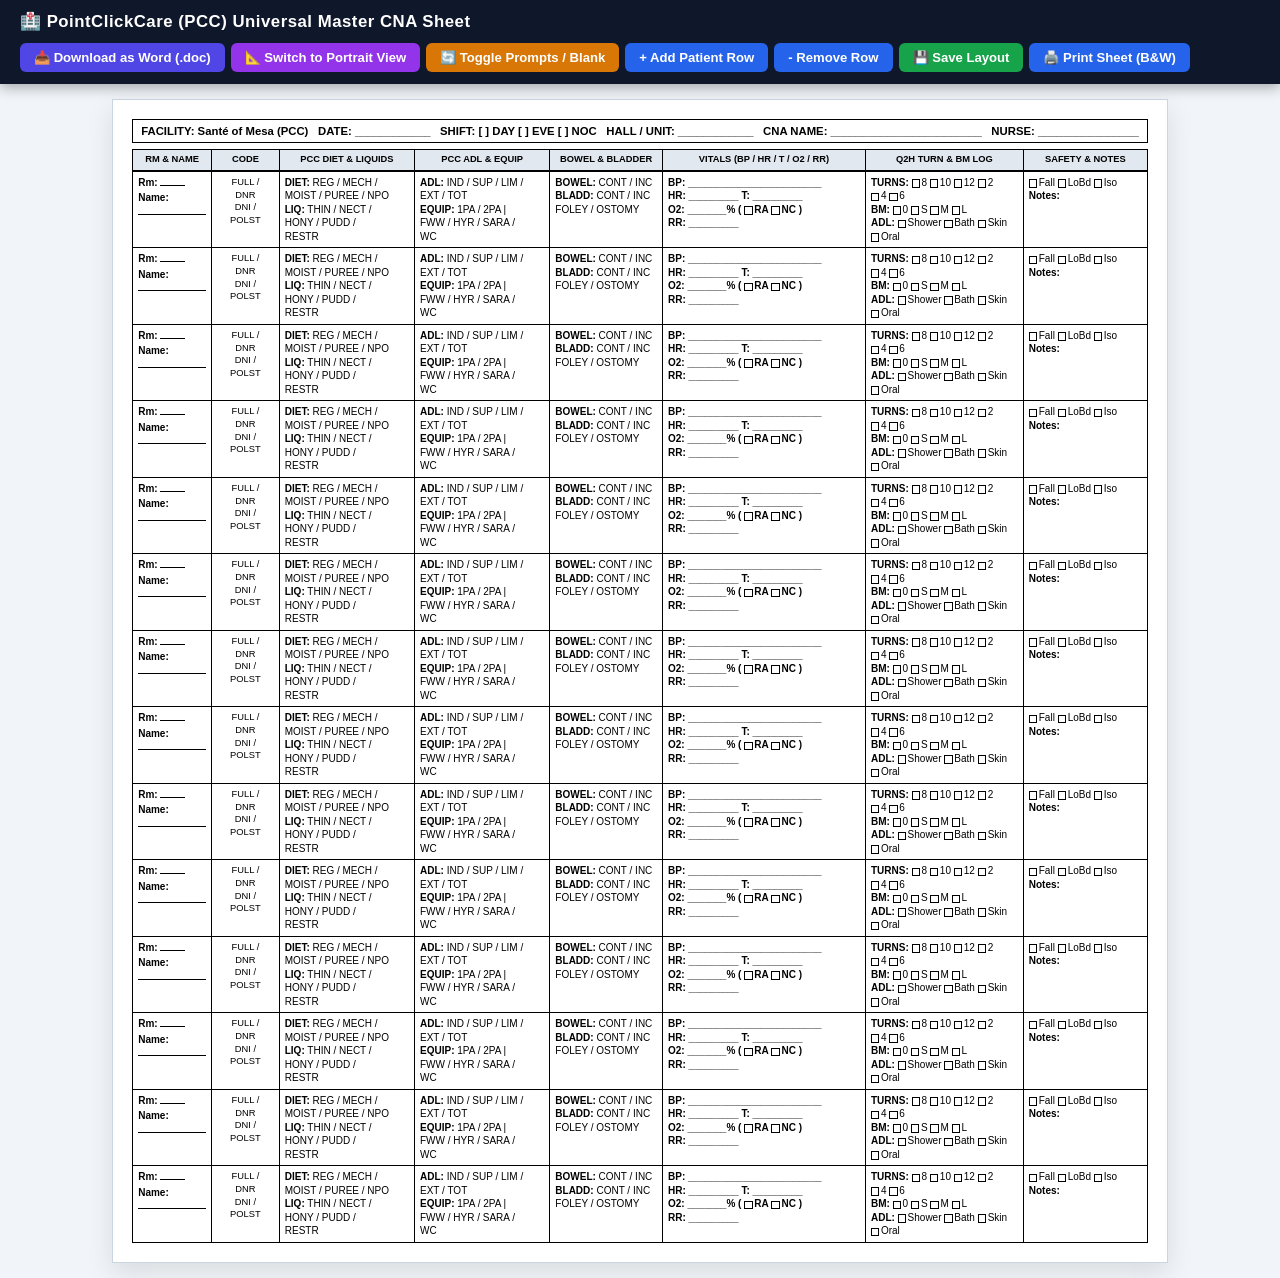
<file: final_flavor.html>
<!DOCTYPE html>
<html lang="en">
<head>
  <meta charset="UTF-8">
  <meta name="viewport" content="width=device-width, initial-scale=1.0">
  <title>PointClickCare (PCC) Universal Master CNA Shift Worksheet</title>
  <style>
    /* ============================================================
       POINTCLICKCARE (PCC) UNIVERSAL SINGLE-SHEET MASTER MATRIX
       ============================================================ */
    :root {
      --font-stack: Arial, Helvetica, sans-serif;
    }

    * {
      box-sizing: border-box;
      margin: 0;
      padding: 0;
    }

    body {
      font-family: var(--font-stack);
      background-color: #f1f5f9;
      color: #000000;
      line-height: 1.25;
    }

    /* Top Control Toolbar (Screen Only) */
    .toolbar {
      background: #0f172a;
      color: #ffffff;
      padding: 12px 20px;
      display: flex;
      justify-content: space-between;
      align-items: center;
      flex-wrap: wrap;
      gap: 10px;
      position: sticky;
      top: 0;
      z-index: 1000;
      box-shadow: 0 4px 12px rgba(0,0,0,0.3);
    }

    .toolbar-title {
      font-size: 1.05rem;
      font-weight: 700;
      letter-spacing: 0.5px;
    }

    .action-btn {
      background: #2563eb;
      color: #ffffff;
      border: none;
      padding: 7px 14px;
      border-radius: 6px;
      font-size: 0.82rem;
      font-weight: bold;
      cursor: pointer;
      display: inline-flex;
      align-items: center;
      gap: 5px;
    }

    .action-btn-green {
      background: #16a34a;
    }
    .action-btn-green:hover {
      background: #15803d;
    }

    .action-btn-amber {
      background: #d97706;
    }
    .action-btn-amber:hover {
      background: #b45309;
    }

    .action-btn-purple {
      background: #9333ea;
    }
    .action-btn-purple:hover {
      background: #7e22ce;
    }

    .action-btn-indigo {
      background: #4f46e5;
    }
    .action-btn-indigo:hover {
      background: #4338ca;
    }

    /* Page Canvas (Screen View) */
    .sheet-container {
      max-width: 11in;
      margin: 15px auto;
      background: #ffffff;
      border: 1px solid #cbd5e1;
      padding: 0.2in;
      box-shadow: 0 10px 25px rgba(0,0,0,0.1);
      transition: max-width 0.2s ease;
    }

    body.is-portrait .sheet-container {
      max-width: 8.5in;
    }

    /* Print Setup — Forced Monochrome High-Contrast Landscape */
    @media print {
      @page {
        size: letter landscape;
        margin: 0.2in;
      }
      body.is-portrait @page {
        size: letter portrait;
        margin: 0.2in;
      }
      .no-print {
        display: none !important;
      }
      body {
        background: #ffffff !important;
        color: #000000 !important;
        padding: 0 !important;
      }
      .sheet-container {
        max-width: 100% !important;
        margin: 0 !important;
        padding: 0 !important;
        border: none !important;
        box-shadow: none !important;
      }
      [contenteditable="true"] {
        outline: none !important;
        background: transparent !important;
      }
    }

    /* Minimal Single-Line Header Bar */
    .pcc-header-bar {
      font-size: 8.5pt;
      font-weight: bold;
      margin-bottom: 6px;
      display: flex;
      justify-content: space-between;
      border: 1.5px solid #000000;
      padding: 4px 8px;
      background: #ffffff;
    }

    /* HIGH DENSITY MATRIX TABLE STYLES */
    .pcc-matrix-table {
      width: 100%;
      border-collapse: collapse;
      table-layout: fixed;
      font-size: 7.5pt;
    }

    .pcc-matrix-table th {
      border: 1.5px solid #000000;
      background: #e2e8f0;
      color: #000000;
      padding: 4px;
      font-weight: 900;
      font-size: 7pt;
      text-transform: uppercase;
      text-align: center;
      border-bottom: 2px solid #000000;
    }

    .pcc-matrix-table td {
      border: 1px solid #000000;
      padding: 4px 5px;
      vertical-align: top;
      height: 52px;
      line-height: 1.35;
    }

    .micro-chk {
      display: inline-block;
      width: 8.5px;
      height: 8.5px;
      border: 1px solid #000000;
      margin-right: 1.5px;
      vertical-align: middle;
    }

    .line-blank {
      display: inline-block;
      border-bottom: 1px solid #000000;
      min-height: 10px;
    }

    /* Spacious Vitals Text Formatting */
    .vitals-spacious-cell {
      font-size: 7.5pt;
      line-height: 1.45;
      font-weight: 600;
    }

    /* Universal Column Width Allocations */
    .col-rm { width: 7%; }
    .col-code { width: 6%; }
    .col-diet { width: 12%; }
    .col-adl { width: 12%; }
    .col-brief { width: 10%; }
    .col-vitals { width: 18%; }
    .col-turn { width: 14%; }
    .col-notes { width: 11%; }

    .editable-mode [contenteditable="true"]:hover {
      background: #fef08a !important;
      cursor: text;
    }

    .editable-mode [contenteditable="true"]:focus {
      background: #fef08a !important;
      outline: 2px solid #2563eb !important;
    }
  </style>
</head>
<body class="editable-mode">

  <!-- Top Controls Bar (Screen Only) -->
  <div class="toolbar no-print">
    <div class="toolbar-title">🏥 PointClickCare (PCC) Universal Master CNA Sheet</div>
    
    <div style="display: flex; gap: 6px; flex-wrap: wrap;">
      <button class="action-btn action-btn-indigo" onclick="downloadWordDoc()">📥 Download as Word (.doc)</button>
      <button id="btnOrientationToggle" class="action-btn action-btn-purple" onclick="toggleOrientation()">📐 Switch to Portrait View</button>
      <button class="action-btn action-btn-amber" onclick="togglePromptText()">🔄 Toggle Prompts / Blank</button>
      <button class="action-btn" onclick="addTableRow()">+ Add Patient Row</button>
      <button class="action-btn" onclick="removeTableRow()">- Remove Row</button>
      <button class="action-btn action-btn-green" onclick="saveCustomLayout()">💾 Save Layout</button>
      <button class="action-btn" onclick="window.print()">🖨️ Print Sheet (B&W)</button>
    </div>
  </div>

  <div class="sheet-container">

    <!-- PCC Header Bar -->
    <div class="pcc-header-bar">
      <span contenteditable="true">FACILITY: Santé of Mesa (PCC)</span>
      <span contenteditable="true">DATE: ____________</span>
      <span contenteditable="true">SHIFT: [ ] DAY  [ ] EVE  [ ] NOC</span>
      <span contenteditable="true">HALL / UNIT: ____________</span>
      <span contenteditable="true">CNA NAME: ________________________</span>
      <span contenteditable="true">NURSE: ________________</span>
    </div>

    <!-- POINTCLICKCARE UNIVERSAL MASTER MATRIX -->
    <table class="pcc-matrix-table" id="pccMatrixTable">
      <thead>
        <tr>
          <th class="col-rm" contenteditable="true">Rm & Name</th>
          <th class="col-code" contenteditable="true">Code</th>
          <th class="col-diet" contenteditable="true">PCC Diet & Liquids</th>
          <th class="col-adl" contenteditable="true">PCC ADL & Equip</th>
          <th class="col-brief" contenteditable="true">Bowel & Bladder</th>
          <th class="col-vitals" contenteditable="true">VITALS (BP / HR / T / O2 / RR)</th>
          <th class="col-turn" contenteditable="true">Q2H Turn & BM Log</th>
          <th class="col-notes" contenteditable="true">Safety & Notes</th>
        </tr>
      </thead>
      <tbody id="pccMatrixTbody">
        <!-- 14 Rows for 1 Landscape Page -->
        <script>
          for (let i = 1; i <= 14; i++) {
            document.write(`
              <tr>
                <td contenteditable="true">
                  <div><b>Rm:</b> <span class="line-blank" style="width:25px;"></span></div>
                  <div style="margin-top:2px;"><b>Name:</b><br/><span class="line-blank" style="width:100%;"></span></div>
                </td>
                <td style="text-align:center; font-size:7pt;" contenteditable="true">
                  FULL /<br/>
                  DNR<br/>
                  DNI /<br/>
                  POLST
                </td>
                <td contenteditable="true">
                  <b>DIET:</b> REG / MECH /<br/>
                  MOIST / PUREE / NPO<br/>
                  <b>LIQ:</b> THIN / NECT /<br/>
                  HONY / PUDD /<br/>
                  RESTR
                </td>
                <td contenteditable="true">
                  <b>ADL:</b> IND / SUP / LIM /<br/>
                  EXT / TOT<br/>
                  <b>EQUIP:</b> 1PA / 2PA |<br/>
                  FWW / HYR / SARA /<br/>
                  WC
                </td>
                <td contenteditable="true">
                  <b>BOWEL:</b> CONT / INC<br/>
                  <b>BLADD:</b> CONT / INC<br/>
                  FOLEY / OSTOMY
                </td>
                <td contenteditable="true" class="vitals-spacious-cell">
                  <b>BP:</b> ________________________<br/>
                  <b>HR:</b> _________  <b>T:</b> _________<br/>
                  <b>O2:</b> _______% ( <span class="micro-chk"></span><b>RA</b> <span class="micro-chk"></span><b>NC</b> )<br/>
                  <b>RR:</b> _________
                </td>
                <td contenteditable="true">
                  <b>TURNS:</b> <span class="micro-chk"></span>8 <span class="micro-chk"></span>10 <span class="micro-chk"></span>12 <span class="micro-chk"></span>2<br/>
                  <span class="micro-chk"></span>4 <span class="micro-chk"></span>6<br/>
                  <b>BM:</b> <span class="micro-chk"></span>0 <span class="micro-chk"></span>S <span class="micro-chk"></span>M <span class="micro-chk"></span>L<br/>
                  <b>ADL:</b> <span class="micro-chk"></span>Shower <span class="micro-chk"></span>Bath <span class="micro-chk"></span>Skin <span class="micro-chk"></span>Oral
                </td>
                <td contenteditable="true">
                  <span class="micro-chk"></span>Fall <span class="micro-chk"></span>LoBd <span class="micro-chk"></span>Iso<br/>
                  <b>Notes:</b>
                </td>
              </tr>
            `);
          }
        </script>
      </tbody>
    </table>

  </div>

  <script>
    let isBlankMode = false;
    let isPortraitMode = false;

    function downloadWordDoc() {
      const header = `<html xmlns:o='urn:schemas-microsoft-com:office:office' xmlns:w='urn:schemas-microsoft-com:office:word' xmlns='http://www.w3.org/TR/REC-html40'>
      <head>
        <meta charset='utf-8'>
        <title>PointClickCare Universal Master CNA Shift Worksheet</title>
        <style>
          @page WordSection1 { size: 11in 8.5in; margin: 0.25in; mso-page-orientation: landscape; }
          div.WordSection1 { page: WordSection1; }
          body { font-family: Arial, Helvetica, sans-serif; font-size: 7.5pt; color: #000; }
          table { width: 100%; border-collapse: collapse; margin-bottom: 4px; table-layout: fixed; }
          td, th { border: 1px solid #000; padding: 4px; text-align: left; vertical-align: top; height: 52px; line-height: 1.35; }
          th { background: #e2e8f0; color: #000; font-weight: bold; text-transform: uppercase; font-size: 7pt; text-align: center; }
          .pcc-header-bar { border: 1.5px solid #000; padding: 4px 8px; margin-bottom: 6px; font-weight: bold; font-size: 8.5pt; }
          .micro-chk { display: inline-block; width: 8.5px; height: 8.5px; border: 1px solid #000; margin-right: 1.5px; }
          .line-blank { display: inline-block; border-bottom: 1px solid #000; min-height: 10px; }
        </style>
      </head>
      <body><div class="WordSection1">`;
      const footer = `</div></body></html>`;
      const content = document.querySelector('.sheet-container').innerHTML;
      const blob = new Blob(['\ufeff' + header + content + footer], { type: 'application/msword' });
      const url = URL.createObjectURL(blob);
      const a = document.createElement('a');
      a.href = url;
      a.download = 'PointClickCare_Universal_Master_Worksheet.doc';
      document.body.appendChild(a);
      a.click();
      document.body.removeChild(a);
      URL.revokeObjectURL(url);
    }

    function toggleOrientation() {
      isPortraitMode = !isPortraitMode;
      const body = document.body;
      const btn = document.getElementById('btnOrientationToggle');

      if (isPortraitMode) {
        body.classList.add('is-portrait');
        btn.innerText = '📐 Switch to Landscape View';
      } else {
        body.classList.remove('is-portrait');
        btn.innerText = '📐 Switch to Portrait View';
      }
    }

    function togglePromptText() {
      const rows = document.querySelectorAll('#pccMatrixTbody tr');
      isBlankMode = !isBlankMode;

      rows.forEach(row => {
        const cells = row.querySelectorAll('td');
        if (cells.length >= 8) {
          if (isBlankMode) {
            cells[1].innerText = '';
            cells[2].innerText = '';
            cells[3].innerText = '';
            cells[4].innerText = '';
            cells[5].innerText = '';
            cells[6].innerText = '';
            cells[7].innerText = '';
          } else {
            cells[1].innerHTML = 'FULL /<br/>DNR<br/>DNI /<br/>POLST';
            cells[2].innerHTML = '<b>DIET:</b> REG / MECH /<br/>MOIST / PUREE / NPO<br/><b>LIQ:</b> THIN / NECT /<br/>HONY / PUDD /<br/>RESTR';
            cells[3].innerHTML = '<b>ADL:</b> IND / SUP / LIM /<br/>EXT / TOT<br/><b>EQUIP:</b> 1PA / 2PA |<br/>FWW / HYR / SARA /<br/>WC';
            cells[4].innerHTML = '<b>BOWEL:</b> CONT / INC<br/><b>BLADD:</b> CONT / INC<br/>FOLEY / OSTOMY';
            cells[5].innerHTML = '<b>BP:</b> ________________________<br/><b>HR:</b> _________  <b>T:</b> _________<br/><b>O2:</b> _______% ( <span class="micro-chk"></span><b>RA</b> <span class="micro-chk"></span><b>NC</b> )<br/><b>RR:</b> _________';
            cells[6].innerHTML = '<b>TURNS:</b> <span class="micro-chk"></span>8 <span class="micro-chk"></span>10 <span class="micro-chk"></span>12 <span class="micro-chk"></span>2<br/><span class="micro-chk"></span>4 <span class="micro-chk"></span>6<br/><b>BM:</b> <span class="micro-chk"></span>0 <span class="micro-chk"></span>S <span class="micro-chk"></span>M <span class="micro-chk"></span>L<br/><b>ADL:</b> <span class="micro-chk"></span>Shower <span class="micro-chk"></span>Bath <span class="micro-chk"></span>Skin <span class="micro-chk"></span>Oral';
            cells[7].innerHTML = '<span class="micro-chk"></span>Fall <span class="micro-chk"></span>LoBd <span class="micro-chk"></span>Iso<br/><b>Notes:</b>';
          }
        }
      });
    }

    function addTableRow() {
      const tbody = document.getElementById('pccMatrixTbody');
      const tr = document.createElement('tr');
      tr.innerHTML = `
        <td contenteditable="true">
          <div><b>Rm:</b> <span class="line-blank" style="width:25px;"></span></div>
          <div style="margin-top:2px;"><b>Name:</b><br/><span class="line-blank" style="width:100%;"></span></div>
        </td>
        <td style="text-align:center; font-size:7pt;" contenteditable="true">
          FULL /<br/>
          DNR<br/>
          DNI /<br/>
          POLST
        </td>
        <td contenteditable="true">
          <b>DIET:</b> REG / MECH /<br/>
          MOIST / PUREE / NPO<br/>
          <b>LIQ:</b> THIN / NECT /<br/>
          HONY / PUDD /<br/>
          RESTR
        </td>
        <td contenteditable="true">
          <b>ADL:</b> IND / SUP / LIM /<br/>
          EXT / TOT<br/>
          <b>EQUIP:</b> 1PA / 2PA |<br/>
          FWW / HYR / SARA /<br/>
          WC
        </td>
        <td contenteditable="true">
          <b>BOWEL:</b> CONT / INC<br/>
          <b>BLADD:</b> CONT / INC<br/>
          FOLEY / OSTOMY
        </td>
        <td contenteditable="true" class="vitals-spacious-cell">
          <b>BP:</b> ________________________<br/>
          <b>HR:</b> _________  <b>T:</b> _________<br/>
          <b>O2:</b> _______% ( <span class="micro-chk"></span><b>RA</b> <span class="micro-chk"></span><b>NC</b> )<br/>
          <b>RR:</b> _________
        </td>
        <td contenteditable="true">
          <b>TURNS:</b> <span class="micro-chk"></span>8 <span class="micro-chk"></span>10 <span class="micro-chk"></span>12 <span class="micro-chk"></span>2<br/>
          <span class="micro-chk"></span>4 <span class="micro-chk"></span>6<br/>
          <b>BM:</b> <span class="micro-chk"></span>0 <span class="micro-chk"></span>S <span class="micro-chk"></span>M <span class="micro-chk"></span>L<br/>
          <b>ADL:</b> <span class="micro-chk"></span>Shower <span class="micro-chk"></span>Bath <span class="micro-chk"></span>Skin <span class="micro-chk"></span>Oral
        </td>
        <td contenteditable="true">
          <span class="micro-chk"></span>Fall <span class="micro-chk"></span>LoBd <span class="micro-chk"></span>Iso<br/>
          <b>Notes:</b>
        </td>
      `;
      tbody.appendChild(tr);
    }

    function removeTableRow() {
      const tbody = document.getElementById('pccMatrixTbody');
      if (tbody.children.length > 1) {
        tbody.removeChild(tbody.lastElementChild);
      }
    }

    function saveCustomLayout() {
      const container = document.querySelector('.sheet-container');
      localStorage.setItem('sante_custom_pcc_shower_exact', container.innerHTML);
      alert('✅ PointClickCare (PCC) Master Sheet saved!');
    }

    window.addEventListener('DOMContentLoaded', () => {
      const savedHTML = localStorage.getItem('sante_custom_pcc_shower_exact');
      if (savedHTML) {
        // Clear cached storage to ensure updated Bowel/Bladder format loads cleanly
        localStorage.removeItem('sante_custom_pcc_shower_exact');
      }
    });
  </script>
</body>
</html>
</file>
